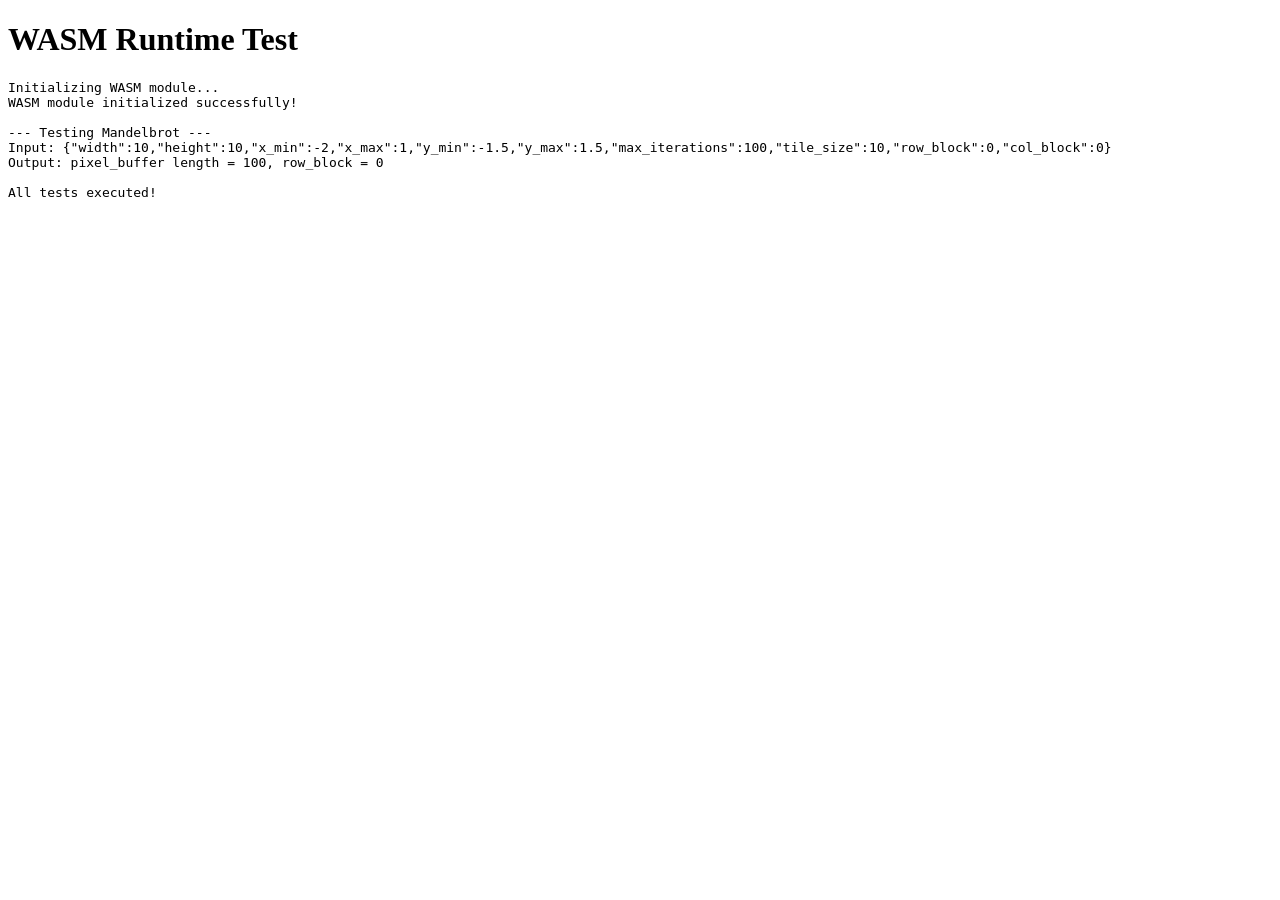
<file: runtime/index.html>
<!DOCTYPE html>
<html lang="en">
<head>
    <meta charset="UTF-8">
    <title>WASM Runtime Test</title>
</head>
<body>
    <h1>WASM Runtime Test</h1>
    <div id="output" style="white-space: pre-wrap; font-family: monospace;"></div>
    <script type="module">
        import init, { execute_task } from './pkg/runtime.js';

        async function runTests() {
            const output = document.getElementById('output');
            const log = (msg) => {
                output.textContent += msg + '\n';
                console.log(msg);
            };

            try {
                // Initialize the WASM module
                log('Initializing WASM module...');
                await init();
                log('WASM module initialized successfully!\n');

                // Test Mandelbrot
                log('--- Testing Mandelbrot ---');
                const mbInput = {
                    width: 10,
                    height: 10,
                    x_min: -2.0,
                    x_max: 1.0,
                    y_min: -1.5,
                    y_max: 1.5,
                    max_iterations: 100,
                    tile_size: 10,
                    row_block: 0,
                    col_block: 0
                };
                log(`Input: ${JSON.stringify(mbInput)}`);
                
                const mbOutput = execute_task('mandelbrot', mbInput);
                // mbOutput.pixel_buffer will be a Uint8Array or similar
                log(`Output: pixel_buffer length = ${mbOutput.pixel_buffer.length}, row_block = ${mbOutput.row_block}\n`);

                log('All tests executed!');
            } catch (err) {
                log(`Error: ${err}`);
                console.error(err);
            }
        }

        runTests();
    </script>
</body>
</html>
</file>
